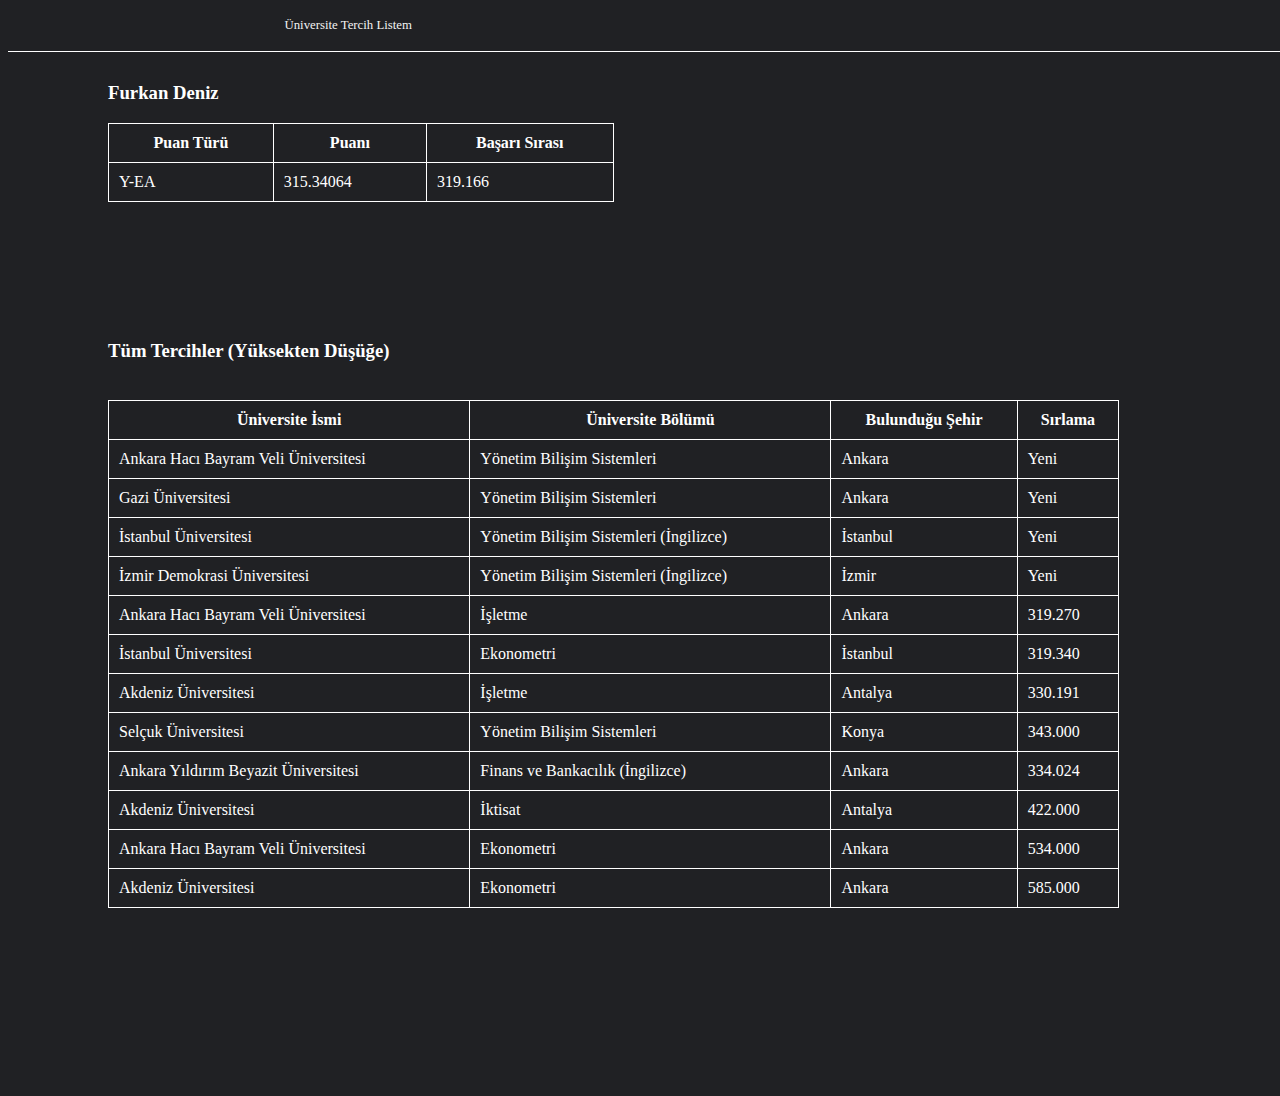
<file: baslangic/üniversite_tercihi.html>
<!DOCTYPE html>
<html lang="tr" dir="ltr">
  <head>
    <meta charset="utf-8">
    <meta name="viewport" content="width=device-width,initial-scale=1">
    <title>Üniversite Tercihi</title>
    <link href="https://cdn.jsdelivr.net/npm/bootstrap@5.2.0-beta1/dist/css/bootstrap.min.css" rel="stylesheet" integrity="sha384-0evHe/X+R7YkIZDRvuzKMRqM+OrBnVFBL6DOitfPri4tjfHxaWutUpFmBp4vmVor" crossorigin="anonymous">
    <link rel="stylesheet" href="../css/üni_tercihler.css">
    <script src="https://cdn.jsdelivr.net/npm/bootstrap@5.2.0-beta1/dist/js/bootstrap.bundle.min.js" integrity="sha384-pprn3073KE6tl6bjs2QrFaJGz5/SUsLqktiwsUTF55Jfv3qYSDhgCecCxMW52nD2" crossorigin="anonymous"></script>

  </head>
  <body class="arkaplan">
    <div class="content">
      <div class="topnav">
        <a href="üniversite_tercihi.html">Üniversite Tercih Listem</a>
        <!-- <a id="a1" href="#ib">Tüm Tercihler</a> -->
      </div>
      <div class="my_point">
        <h3 id="ismim">Furkan Deniz</h3>
        <table>
          <tr>
            <th>Puan Türü</th>
            <th>Puanı</th>
            <th>Başarı Sırası</th>
          </tr>
          <tr>
            <td>Y-EA</td>
            <td>315.34064</td>
            <td>319.166</td>
          </tr>
        </table>
      </div>
      <div class="tum_tercihler">
        <h3 id="ib">Tüm Tercihler (Yüksekten Düşüğe)</h3>
        <table>
          <tr>
            <th>Üniversite İsmi</th>
            <th>Üniversite Bölümü</th>
            <th>Bulunduğu Şehir</th>
            <th>Sırlama</th>
          </tr>
          <tr>
            <td class="üni">Ankara Hacı Bayram Veli Üniversitesi</td>
            <td>Yönetim Bilişim Sistemleri</td>
            <td>Ankara</td>
            <td>Yeni</td>
          </tr>
          <tr>
            <td class="üni">Gazi Üniversitesi</td>
            <td>Yönetim Bilişim Sistemleri</td>
            <td>Ankara</td>
            <td>Yeni</td>
          </tr>
          <tr>
            <td class="üni">İstanbul Üniversitesi</td>
            <td>Yönetim Bilişim Sistemleri (İngilizce)</td>
            <td>İstanbul</td>
            <td>Yeni</td>
          </tr>
          <tr>
            <td class="üni">İzmir Demokrasi Üniversitesi</td>
            <td>Yönetim Bilişim Sistemleri (İngilizce)</td>
            <td>İzmir</td>
            <td>Yeni</td>
          </tr>
          <tr>
            <td class="üni">Ankara Hacı Bayram Veli Üniversitesi</td>
            <td>İşletme</td>
            <td>Ankara</td>
            <td>319.270</td>
          </tr>
          <tr>
            <td class="üni">İstanbul Üniversitesi</td>
            <td>Ekonometri</td>
            <td>İstanbul</td>
            <td>319.340</td>
          </tr>
          <tr>
            <td class="üni">Akdeniz Üniversitesi</td>
            <td>İşletme</td>
            <td>Antalya</td>
            <td>330.191</td>
          </tr>
          <tr>
            <td class="üni">Selçuk Üniversitesi</td>
            <td>Yönetim Bilişim Sistemleri</td>
            <td>Konya</td>
            <td>343.000</td>
          </tr>
          <tr>
          <tr>
            <td class="üni">Ankara Yıldırım Beyazit Üniversitesi</td>
            <td>Finans ve Bankacılık (İngilizce)</td>
            <td>Ankara</td>
            <td>334.024</td>
          </tr>
          <tr>
            <td class="üni">Akdeniz Üniversitesi</td>
            <td>İktisat</td>
            <td>Antalya</td>
            <td>422.000</td>
          </tr>
          <tr>
            <td class="üni">Ankara Hacı Bayram Veli Üniversitesi</td>
            <td>Ekonometri</td>
            <td>Ankara</td>
            <td>534.000</td>
          </tr>
          <tr>
            <td class="üni">Akdeniz Üniversitesi</td>
            <td>Ekonometri</td>
            <td>Ankara</td>
            <td>585.000</td>
          </tr>
        </table>
      </div><br><br><br><br><br><br><br><br><br><br>
  </body>
</html>
</file>
<file: css/üni_tercihler.css>
.arkaplan {
  background-color: #202124;
}
.topnav {
  background-color: #202124;
  overflow: hidden;
  position: fixed;
  top: 0;
  width: 100%;
  padding-left: 20%;
  border-bottom: 1px solid #fff;
}
.topnav a {
  font-size: 1vw;
  cursor: pointer;
  float: left;
  color: #f2f2f2;
  text-align: center;
  padding: 1.4% 1.6%;
  text-decoration: none;
  }

#a1:hover {
  	background-color: yellow;
    color: red;
  }


.diger_bolumler {
  width: 80%
}
.yabancidilli_bolumler {
  width: 80%
}
.istanbul_oncelikli_bolumler {
  width: 80%
}
.sevdigim_bolum {
  width: 80%
}
.my_point {
  width:50%;
  margin-top: 50px;
}
#ismim {
  padding-top: 5%;
}
table {
  width: 80%;
  margin-top: 3%;
  margin-left: 100px;
}
table, th, td {
  border: 1px solid #fff;
  border-collapse: collapse;
  padding: 10px;
}
th,td {
  color: #fff;
}

.üni:hover {
  cursor: pointer;
  background-color: yellow;
  color: red;
}

h3 {
  color: #fff;
  padding-left: 100px;
  padding-top: 120px;
}
</file>
